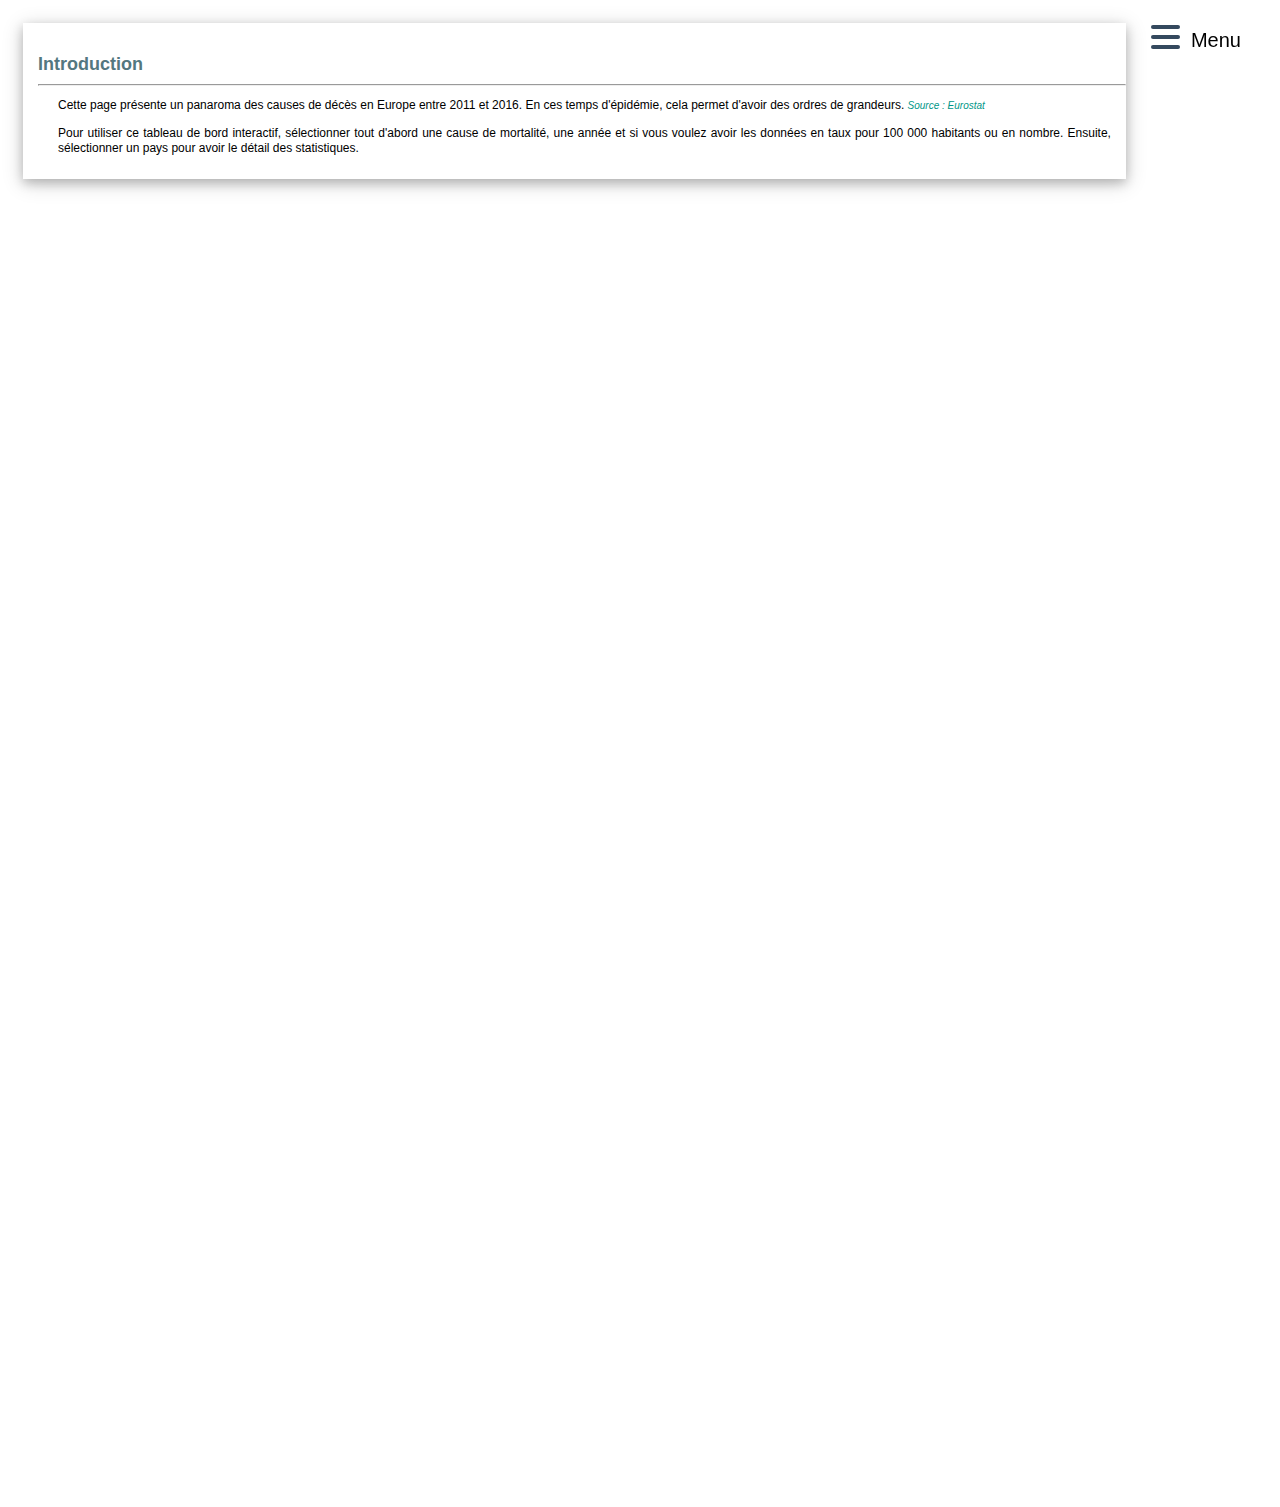
<file: Deces_Europe.html>
<!DOCTYPE html>
<html lang="fr">
<head>
	<title>Causes de décès en Europe</title>
	<link rel="shortcut icon" type="image/x-icon" href="favicon.ico" />
	<link rel="stylesheet" href="assets/style.css">
	<meta charset="UTF-8">
	<meta name="viewport" content="width=device-width, initial-scale=1">
	<script src='assets/Icones.js'></script>
</head>
<body>
<div class="row">
	<div class="part1_left">
		<section class="background">
			<h3>Introduction</h3>
			<hr>
			<p class="content">Cette page présente un panaroma des causes de décès en Europe entre 2011 et 2016. En ces temps d'épidémie, cela permet d'avoir des ordres de grandeurs. <i>Source : Eurostat</i></p>
			<p class="content">Pour utiliser ce tableau de bord interactif, sélectionner tout d'abord une cause de mortalité, une année et si vous voulez avoir les données en taux pour 100 000 habitants ou en nombre. Ensuite, sélectionner un pays pour avoir le détail des statistiques. </p>	
		</section>
		<iframe src="http://127.0.0.1:1338/" scrolling='no'>
		</iframe>
	</div>
	<div class="toggle_btn">
	  <span></span>
	  <p>Menu</p>
	</div>
	<div class="menu nav">
	  <i class="fas fa-times"></i>
	  <a href="CV.html">Curiculum Vitae</a>
	  <hr>
	  <a href="Recommandations de films.php">Recommandations de films</a>
	  <hr>
	  <a href="Réchauffement climatique.html">Réchauffement climatique</a>
	  <hr>
	  <a class="active" href="#Deces_Europe.html">Causes de décès en Europe</a>
	</div>
	<script type="text/javascript" src="assets/Menu Hamburger.js"></script>
</div>
</body>
</file>
<file: assets/style.css>
body{
	font-family: "Roboto", sans-serif;
	font-size: 12px;
	line-height: 1.5;
}

address{
	color: #757575;
	font-size: 12px;
}

address a{
	text-decoration: none;
	color: #757575;
}

section{
	padding-left: 20px;
}

section hr{
	color: #537780;
	margin-right: -15px;
}

section p{
	text-align: justify;
	font-family: "ubuntu",sans-serif;
	line-height: 1.5}

h1,h2,h3,h4,h5,h6{font-family: "Segoe UI",Arial,sans-serif;}

h1{
	font-family: "Roboto", sans-serif;
	font-size: 20px;
	font-weight: 400;
	color: #000;
	line-height: 1.5;
	margin: 0 5px;
}

h2{
	color: #222831;
	font-size: 21px
}

h3{
	color: #537780;
	font-size: 18px;
	margin-bottom: 0px;
}

h4{
	color: #009688;
	font-size: 12px;
}

h5{
	color: #000;
	font-size: 26px;
	text-align: center;
	font-family: "calluna",Garamond,"Times New Roman",serif;
	font-weight: 200;
	margin-top: 10px;
	margin-bottom: 40px; 
}

h6{
	color: #000839;
	font-size: 16px;
	font-family: Arial,Sans-Serif;
	margin: 10px 0;
}

h7{
	color: #537780;
	font-size: 16px;
	font-family: Ubuntu,Sans-Serif;
	margin: 0 15px;
}

i{
	color: #009688;
	margin-right: 16px;
	font-size: 10px
}

.offset i{
	color: #005082;
	margin-right: 16px;
	font-size: 14px;
}

img{
	width: 100%;
}

.skills ul{
	list-style-type: none;
	padding: 0;
	margin: 0;
	color: #537780;
	line-height: 1.5;
	font-family: Roboto,Sans-Serif;

}

iframe{
	height: 1300px;
	width: 100%;
	border: none;
}

.active{
	font-weight: bold;
}

.color_grey{
	color: #757575;
}

.image{
	position: absolute;
	top: 45px;
}

.toggle_btn{
	top: 15px;
	position: sticky;
	height: 30px;
	width: 80px;
	margin-top: 5px;
	margin-left: 5px;
	cursor: pointer;
}

.toggle_btn_hidden{
	top: 15px;
	position: sticky;
	height: 30px;
	width: 80px;
	margin-top: 5px;
	margin-left: 5px;
	cursor: pointer;
	visibility: hidden;
}


.toggle_btn p{
	font-family: "Raleway", Arial, Helvetica, sans-serif;
	font-size: 20px;
	position: absolute;
	top: -10px;
	left: 45px;
}

.toggle_btn span{
	height: 4px;
	background-color: #34495e;
	width: 40%;
	position: absolute;
	top: 20px;
	left: 5px;
	border-radius: 25px;
}

.toggle_btn span:before{
	content: '';
	height: 4px;
	background-color: #34495e;
	width: 100%;
	position: absolute;
	top: -10px;
	left: 0;
	border-radius: 25px;
}

.toggle_btn span:after{
	content: '';
	height: 4px;
	background-color: #34495e;
	width: 100%;
	position: absolute;
	top: 10px;
	left: 0;
	border-radius: 25px;
}

.menu{
	background-color: #537780;
	margin-left: -100px;
	height: 100%;
	box-shadow: 0 4px 10px 0 rgba(0,0,0,0.2),0 4px 20px 0 rgba(0,0,0,0.19);
}

.menu a{
	color: #ecf0f1;
	text-align: left;
	margin-left: 15px;
	display: block;
	padding-top: 20px;
	text-decoration: none;
	text-transform: uppercase;
	font-family: "Poppins", sans-serif;
	font-size: 10px;
}

.menu i{
	color: #ecf0f1;
	position: relative;
	left: 85%;
	font-size: 24px;
	cursor: pointer;	
}

.menu hr{
	color: #ecf0f1;
	margin-left: 15px;	
}

.nav{
	position: sticky;
	top: 24px;
	visibility: hidden;
	transition-duration: 0.3s;
}

.nav_open{
	position: sticky;
	top: 24px;
	margin-top: 8px;
	margin-left: -57px;
	margin-right: 0px;
	padding-bottom: 15px;
	transition-duration: 1s;
}

.row{
	display: flex;
	max-width: 100%;
	min-width: 100%;
}


.width50{
	width: 50%;
}

.position_part1{
	width: 30%;
}

.position_part2_desktop{
	width: 80%;
	margin: 0 -15px;
}

.background{
	max-width: 100%;
	padding: 10px 15px;
	margin: 15px;
	color: #000;
	background-color: #fff;
	box-shadow: 0 4px 10px 0 rgba(0,0,0,0.2),0 4px 20px 0 rgba(0,0,0,0.19);
}

.background2{
	max-width: 100%;
	padding: 10px 15px;
	margin-right: 8px;
	margin-left: 8px;
	margin-bottom: 15px;
	color: #000;
	background-color: #fff;
	box-shadow: 0 4px 10px 0 rgba(0,0,0,0.2),0 4px 20px 0 rgba(0,0,0,0.19);
}

.background3{
	max-width: 100%;
	margin-right: 8px;
	margin-left: 8px;
	margin-bottom: 15px;
	color: #000;
	line-height: 1.4;
	background-color: #fff;
	box-shadow: 0 4px 10px 0 rgba(0,0,0,0.2),0 4px 20px 0 rgba(0,0,0,0.19);
}

.padding15{
	padding: 0px 15px;
}

.margin15{
	margin: 15px; 
}

.fa-user,.fa-suitcase,.fa-school{
	font-size: 30px;
}

.fa-calendar-alt,.fa-building{
	font-size: 14px;
}

.fa-building{
	margin-left: 45px;
}


.fa-laptop, .fa-globe, .fa-tree{
	font-size: 18px;
}

.graph{
	width: 100%;
}

.part1_left{
	width: 100%;
}

.content{
	padding-left: 20px;
	line-height: 1.3;
	font-family: "ubuntu",sans-serif;
}

.content_ul{
	padding-left: 60px;
	line-height: 1.3;
	font-family: "ubuntu",sans-serif;
}

.content a{
	text-decoration: none;
	color: #009688;
}

.legend{
	margin-top: 30px;
	line-height: 1.3;
	font-family: "ubuntu",sans-serif;
	font-size: 14px;
}

.legend_hr{
	margin-right: -15px;
}


/*the container must be positioned relative:*/
.autocomplete {
  position: relative;
  display: inline-block;
}

input {
  border: 1px solid transparent;
  background-color: #f1f1f1;
  padding: 7px;
  font-size: 16px;
}

input[type=text] {
  background-color: #f1f1f1;
}

input[type=button] {
  background-color: DodgerBlue;
  color: #fff;
  cursor: pointer;
}

.autocomplete-items {
  position: absolute;
  border: 1px solid #d4d4d4;
  border-bottom: none;
  border-top: none;
  z-index: 99;
  /*position the autocomplete items to be the same width as the container:*/
  top: 100%;
  left: 0;
  right: 0;
}

.autocomplete-items div {
  padding: 10px;
  cursor: pointer;
  background-color: #fff; 
  border-bottom: 1px solid #d4d4d4; 
}

/*when hovering an item:*/
.autocomplete-items div:hover {
  background-color: #f0a500; 
}

/*when navigating through the items using the arrow keys:*/
.autocomplete-active {
  background-color: DodgerBlue !important; 
  color: #ffffff; 
}

.movie{
	max-width: 100%;
	padding: 10px 15px;
	margin: 15px;
	color: #000;
	background-color: #f0a500;
	box-shadow: 0 4px 10px 0 rgba(0,0,0,0.2),0 4px 20px 0 rgba(0,0,0,0.19);	
}

.small{
	color: #000839;
	font-size: 14px;
	font-style: italic;
	font-family: Arial,Sans-Serif;
	margin: 20px 0;

}

.offset{
	margin: 0 40px;
}

#proposed{
	font-size: 20px;
	font-family: Ubuntu;
	line-height: 1.8;
	color: #005082;
}

#selected_section{
	width: 40%;
}

.explain ul{
	list-style-type: none;
	line-height: 1.5;
}

#center{
	width: 40%;
}
</file>
